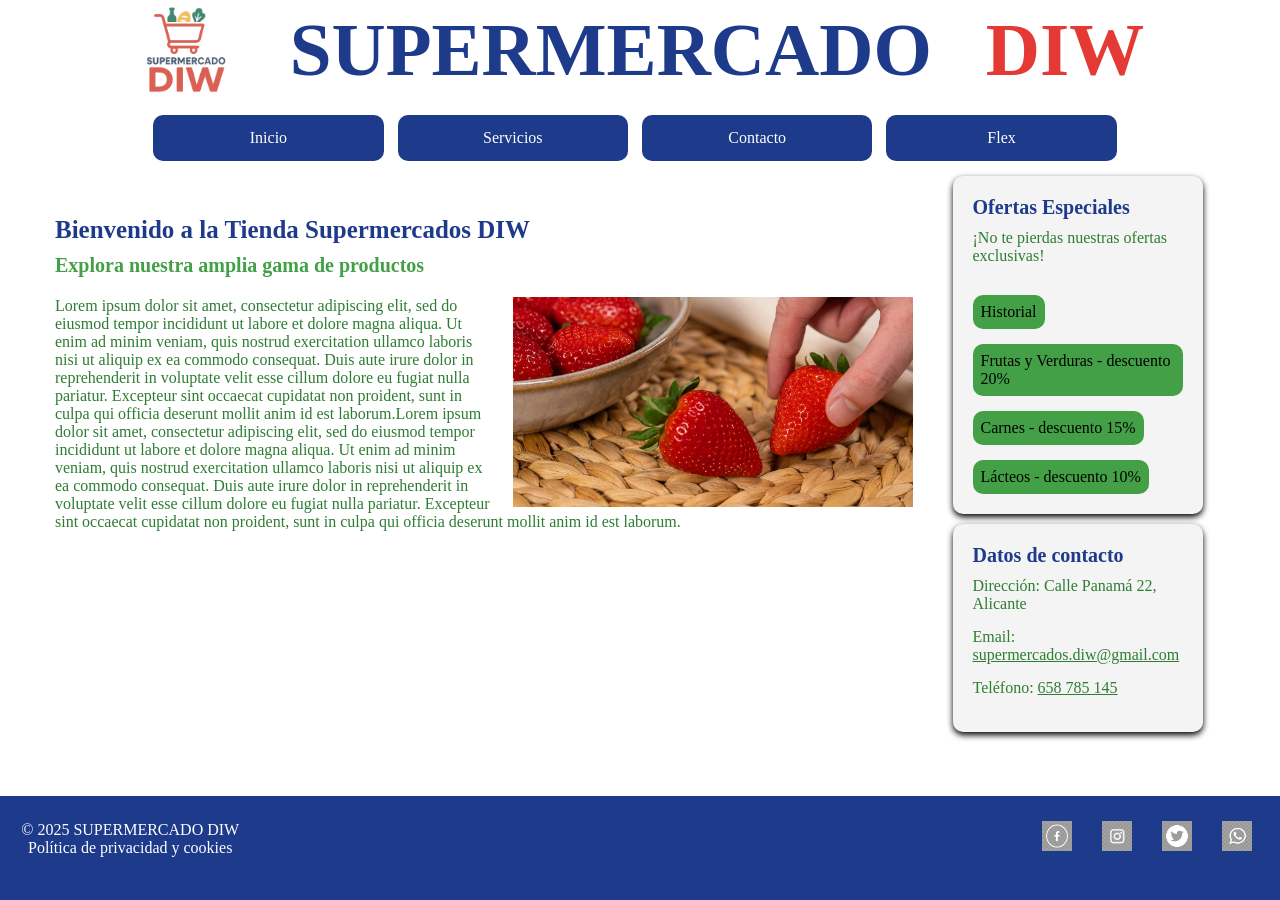
<file: index.html>
<!DOCTYPE html>
<html lang="es">
    <head>
        <meta charset="UTF-8">
        <meta name="author" content="LuisC">
        <meta name="title" content="Supermercados DIW">
        <meta name="description" content="Web para venta de productos de supermercado">
        <title>Tienda Supermercados DIW-index</title>
        <link rel="icon" type="image/png" href="assets/images/favicon.png">
        <link rel="stylesheet" type="text/css" href="assets/css/style.css">
        <link rel="stylesheet" type="text/css" media="print" href="assets/css/imprimir.css" />
        <meta name="viewport" content="width=device-width, initial-scale=1">
    </head>
    <body>
        <header>
            <a href="index.html"><img src="assets/images/Logo.png" alt="Supermercados DIW" width="100"></a>
            <h1>SUPERMERCADO</h1>
            <h2>DIW</h2>
        </header>
        <nav>
            <ul>
                <li><a href="index.html">Inicio</a></li>
                <li><a href="archivo-servicios.html">Servicios</a></li>
                <li><a href="archivo-contacto.html">Contacto</a></li>
                <li><a href="flex.html">Flex</a></li>
            </ul>
        </nav>
        <div class="main">
            <section>
                <article> 
                    <h3>Bienvenido a la Tienda Supermercados DIW</h3>
                    <h4>Explora nuestra amplia gama de productos</h4>
                    <img src="assets/images/fresa.jpg" alt="producto" width="400">
                    <p>Lorem ipsum dolor sit amet, consectetur adipiscing elit, sed do eiusmod tempor incididunt ut labore et dolore magna aliqua.
                    Ut enim ad minim veniam, quis nostrud exercitation ullamco laboris nisi ut aliquip ex ea commodo consequat. Duis aute irure
                    dolor in reprehenderit in voluptate velit esse cillum dolore eu fugiat nulla pariatur. Excepteur sint occaecat cupidatat 
                    non proident, sunt in culpa qui officia deserunt mollit anim id est laborum.Lorem ipsum dolor sit amet, consectetur adipiscing elit, 
                    sed do eiusmod tempor incididunt ut labore et dolore magna aliqua.
                    Ut enim ad minim veniam, quis nostrud exercitation ullamco laboris nisi ut aliquip ex ea commodo consequat. Duis aute irure
                    dolor in reprehenderit in voluptate velit esse cillum dolore eu fugiat nulla pariatur. Excepteur sint occaecat cupidatat 
                    non proident, sunt in culpa qui officia deserunt mollit anim id est laborum.</p>
                </article>
            </section>
            <aside>
                <h5>Ofertas Especiales</h5>
                <p>¡No te pierdas nuestras ofertas exclusivas!</p>
                <ul>
                    <li><a href="#">Historial</a></li>
                    <li><a href="#">Frutas y Verduras - descuento 20%</a></li>
                    <li><a href="#">Carnes - descuento 15%</a></li>
                    <li><a href="#">Lácteos - descuento 10%</a></li>
                </ul>
            </aside>
            <section id="contacto">
                <h6>Datos de contacto</h6>
                <p>Dirección: Calle Panamá 22, Alicante</p>
                <p>Email: <a href="mailto:supermercados.diw@gmail.com">supermercados.diw@gmail.com</a></p>
                <p>Teléfono: <a href="tel:658785145">658 785 145</a></p>
            </section>
        </div>
        <footer>
            <div class="copy">
                <p>&copy; 2025 SUPERMERCADO DIW</p>
                <a href="#">Política de privacidad y cookies</a>
            </div>
            <div class="redes">
                <a href="#"><img src="assets/images/facebook.png" alt="Ir al perfil de face"></a>
                <a href="#"><img src="assets/images/instagram.png" alt="Ir al perfil de ig"></a>
                <a href="#"><img src="assets/images/twiter.png" alt="Ir al perfil de twit"></a>
                <a href="#"><img src="assets/images/whatsapp.png" alt="Ir al perfil de waths"></a>
            </div>
            <div class="mapa">
                <iframe src="https://www.google.com/maps/embed?pb=!1m18!1m12!1m3!1d3745.035536249493!2d-0.5175785427680715!3d38.33295400000001!2m3!1f0!2f0!3f0!3m2!1i1024!2i768!4f13.1!3m3!1m2!1s0xd6237b66cba9ec3%3A0xeebeba2996a50cf2!2sInstituto%20de%20secundaria%20IES%20Mare%20Nostrum!5e1!3m2!1ses!2ses!4v1760365574238!5m2!1ses!2ses" width="200" height="50" style="border:0;" allowfullscreen="" loading="lazy" referrerpolicy="no-referrer-when-downgrade"></iframe>
            </div>  
        </footer>
    </body>
</html>
</file>
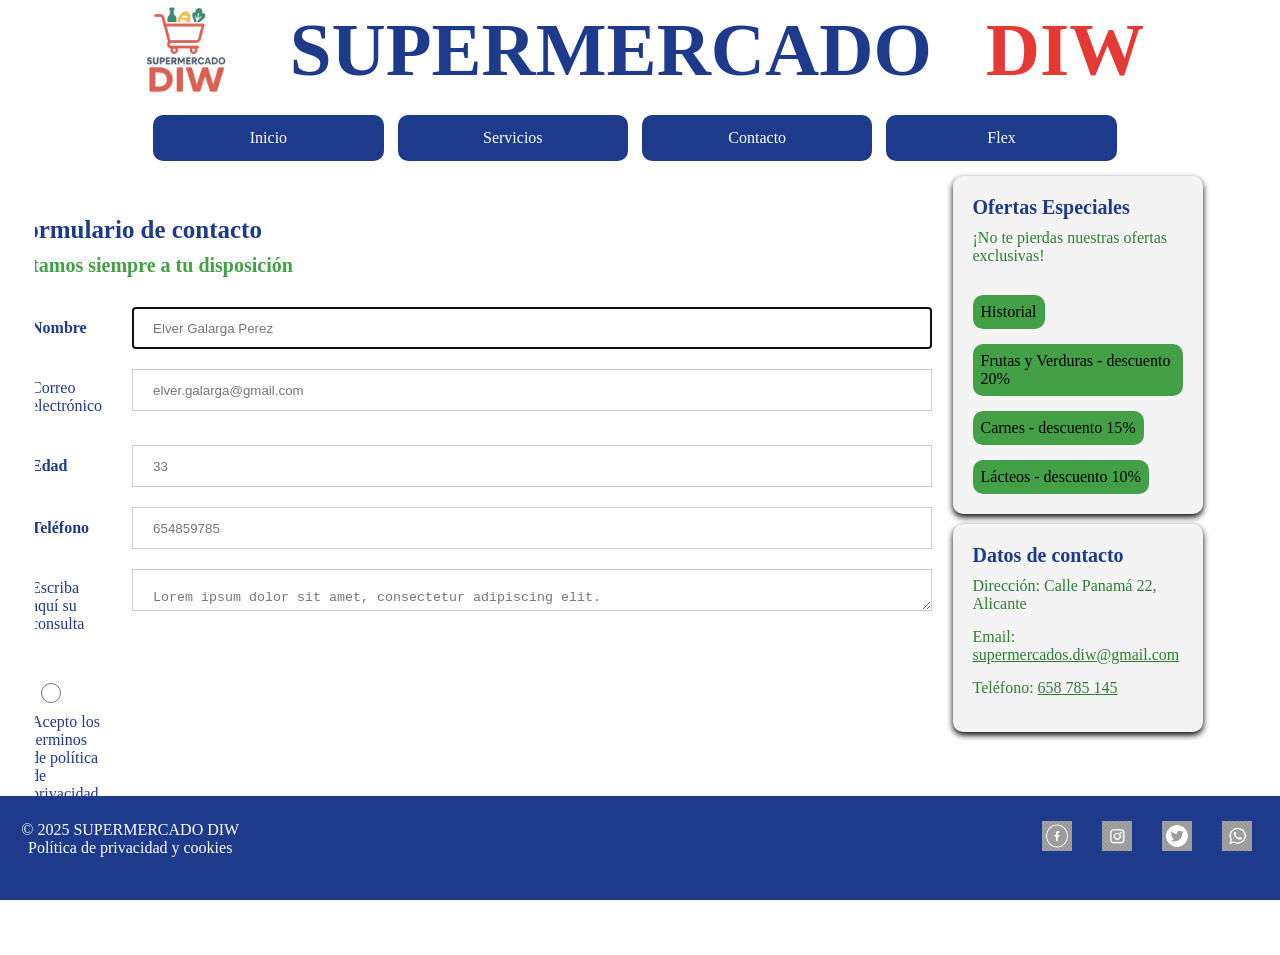
<file: archivo-contacto.html>
<!DOCTYPE html>
<html lang="es">
    <head>
        <meta charset="UTF-8">
        <meta name="author" content="LuisC">
        <meta name="title" content="Supermercados DIW">
        <meta name="description" content="Web para venta de productos de supermercado seccion contacto">
        <title>Tienda Supermercados DIW-contacto</title>
        <link rel="icon" type="image/png" href="assets/images/favicon.png">
        <link rel="stylesheet" type="text/css" href="assets/css/style.css">
        <link rel="stylesheet" type="text/css" media="print" href="assets/css/imprimir.css" />
        <meta name="viewport" content="width=device-width, initial-scale=1">
    </head>
    <body>
        <header>
            <a href="index.html"><img src="assets/images/Logo.png" alt="Supermercados DIW" width="100"></a>
            <h1>SUPERMERCADO</h1>
            <h2>DIW</h2>
        </header>
        <nav>
            <ul>
                <li><a href="index.html">Inicio</a></li>
                <li><a href="archivo-servicios.html">Servicios</a></li>
                <li><a href="archivo-contacto.html">Contacto</a></li>
                <li><a href="flex.html">Flex</a></li>
            </ul>
        </nav>
        <div class="main">
            <section>
                <article> 
                    <h3>Formulario de contacto</h3>
                    <h4>Estamos siempre a tu disposición</h4>
                    <form method="post">
                        <div class="fila">
                            <label for="nombre">Nombre</label>
                            <input type="text" id="nombre" name="nombre" maxlength="40" pattern="^[A-Za-zÁÉÍÓÚáéíóúÑñ0-9 ]+$" placeholder="Elver Galarga Perez" required autofocus>
                        </div>
                        <div class="fila">
                            <label for="email">Correo electrónico</label>
                            <input type="email" id="email" name="email" placeholder="elver.galarga@gmail.com" required>
                        </div>
                        <div class="fila">
                            <label for="edad">Edad</label>
                            <input type="number" id="edad" name="edad" min="18" max="99" placeholder="33" required>
                        </div>
                        <div class="fila">
                            <label for="telefono">Teléfono</label>
                            <input type="text" id="telefono" name="telefono" placeholder="654859785" required>
                        </div>

                        <div class="fila">
                            <label for="message">Escriba aquí su consulta</label>
                            <textarea id="message" name="message" rows="4" placeholder="Lorem ipsum dolor sit amet, consectetur adipiscing elit." required></textarea>
                        </div>

                        <div class="fila">
                           <label for="terminos">
                            <input type="radio" id="terminos" name="boton1" value="1" required> Acepto los terminos de política de privacidad y cookies
                            </label>
                        </div> 
                        <div class="fila">
                            <button type="submit">Enviar</button>
                        </div>    
                    </form>
                </article>
            </section>
            <aside>
                <h5>Ofertas Especiales</h5>
                <p>¡No te pierdas nuestras ofertas exclusivas!</p>
                <ul>
                    <li><a href="#">Historial</a></li>
                    <li><a href="#">Frutas y Verduras - descuento 20%</a></li>
                    <li><a href="#">Carnes - descuento 15%</a></li>
                    <li><a href="#">Lácteos - descuento 10%</a></li>
                </ul>
            </aside>
            <section id="contacto">
                <h6>Datos de contacto</h6>
                    <p>Dirección: Calle Panamá 22, Alicante</p>
                    <p>Email: <a href="mailto:supermercados.diw@gmail.com">supermercados.diw@gmail.com</a></p>
                    <p>Teléfono: <a href="tel:658785145">658 785 145</a></p>
            </section>
        </div>
        <footer>
            <div class="copy">
                <p>&copy; 2025 SUPERMERCADO DIW</p>
                <a href="#">Política de privacidad y cookies</a>
            </div>
            <div class="redes">
                <a href="#"><img src="assets/images/facebook.png" alt="Logo2"></a>
                <a href="#"><img src="assets/images/instagram.png" alt="Logo3"></a>
                <a href="#"><img src="assets/images/twiter.png" alt="Logo4"></a>
                <a href="#"><img src="assets/images/whatsapp.png" alt="Logo5"></a>
            </div>
            <div class="mapa">
                <iframe src="https://www.google.com/maps/embed?pb=!1m18!1m12!1m3!1d3745.035536249493!2d-0.5175785427680715!3d38.33295400000001!2m3!1f0!2f0!3f0!3m2!1i1024!2i768!4f13.1!3m3!1m2!1s0xd6237b66cba9ec3%3A0xeebeba2996a50cf2!2sInstituto%20de%20secundaria%20IES%20Mare%20Nostrum!5e1!3m2!1ses!2ses!4v1760365574238!5m2!1ses!2ses" width="200" height="50" style="border:0;" allowfullscreen="" loading="lazy" referrerpolicy="no-referrer-when-downgrade"></iframe>
            </div>  
        </footer>
    </body>
</html>
</file>
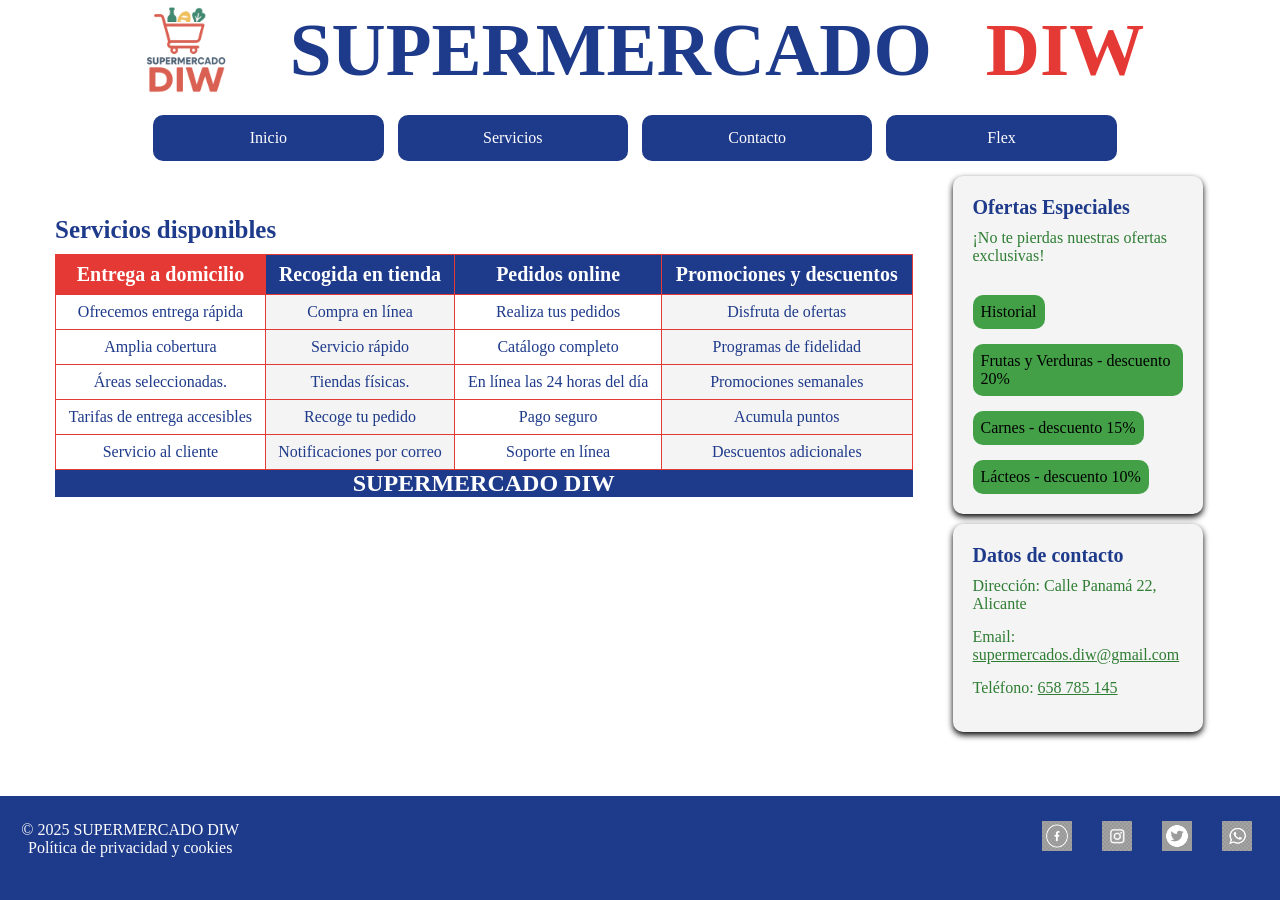
<file: archivo-servicios.html>
<!DOCTYPE html>
<html lang="es">
    <head>
        <meta charset="UTF-8">
        <meta name="author" content="LuisC">
        <meta name="title" content="Supermercados DIW">
        <meta name="description" content="Web para venta de productos de supermercado seccion servicios">
        <title>Tienda Supermercados DIW-servicios</title>
        <link rel="icon" type="image/png" href="assets/images/favicon.png">
        <link rel="stylesheet" type="text/css" href="assets/css/style.css">
        <link rel="stylesheet" type="text/css" media="print" href="assets/css/imprimir.css" />
        <meta name="viewport" content="width=device-width, initial-scale=1">
    </head>
    <body>
        <header>
            <a href="index.html"><img src="assets/images/Logo.png" alt="Supermercados DIW" width="100"></a>
            <h1>SUPERMERCADO</h1>
            <h2>DIW</h2>
        </header>
        <nav>
            <ul>
                <li><a href="index.html">Inicio</a></li>
                <li><a href="archivo-servicios.html">Servicios</a></li>
                <li><a href="archivo-contacto.html">Contacto</a></li>
                <li><a href="flex.html">Flex</a></li>
            </ul>
        </nav>
        <div class="main">
            <section>
                <article>
                    <h3>Servicios disponibles</h3>
                    <table>
                        <caption>SUPERMERCADO DIW</caption>
                        <thead>
                            <tr>
                                <th>Entrega a domicilio</th>
                                <th>Recogida en tienda</th>
                                <th>Pedidos online</th>
                                <th>Promociones y descuentos</th>
                            </tr>
                        </thead>
                        <tbody>
                            <tr>
                                <td>Ofrecemos entrega rápida</td>
                                <td>Compra en línea</td>
                                <td>Realiza tus pedidos</td>
                                <td>Disfruta de ofertas</td>
                            </tr>
                            <tr>
                                <td>Amplia cobertura</td>
                                <td>Servicio rápido</td>
                                <td>Catálogo completo</td>
                                <td>Programas de fidelidad</td>
                            </tr>
                            <tr>
                                <td>Áreas seleccionadas.</td>
                                <td>Tiendas físicas.</td>
                                <td>En línea las 24 horas del día</td>
                                <td>Promociones semanales</td>
                            </tr>
                            <tr>
                                <td>Tarifas de entrega accesibles</td>
                                <td>Recoge tu pedido</td>
                                <td>Pago seguro</td>
                                <td>Acumula puntos</td>
                            </tr>
                            <tr>
                                <td>Servicio al cliente</td>
                                <td>Notificaciones por correo</td>
                                <td>Soporte en línea</td>
                                <td>Descuentos adicionales</td>
                            </tr>
                        </tbody>
                    </table>
                </article>
            </section>
            <aside>
                <h4>Ofertas Especiales</h4>
                <p>¡No te pierdas nuestras ofertas exclusivas!</p>
                <ul>
                    <li><a href="#">Historial</a></li>
                    <li><a href="#">Frutas y Verduras - descuento 20%</a></li>
                    <li><a href="#">Carnes - descuento 15%</a></li>
                    <li><a href="#">Lácteos - descuento 10%</a></li>
                </ul>
            </aside>
            <section id="contacto">
                <h5>Datos de contacto</h5>
                    <p>Dirección: Calle Panamá 22, Alicante</p>
                    <p>Email: <a href="mailto:supermercados.diw@gmail.com">supermercados.diw@gmail.com</a></p>
                    <p>Teléfono: <a href="tel:658785145">658 785 145</a></p>
            </section>
        </div>
        <footer>
            <div class="copy">
                <p>&copy; 2025 SUPERMERCADO DIW</p>
                <a href="#">Política de privacidad y cookies</a>
            </div>
            <div class="redes">
                <a href="#"><img src="assets/images/facebook.png" alt="Logo2"></a>
                <a href="#"><img src="assets/images/instagram.png" alt="Logo3"></a>
                <a href="#"><img src="assets/images/twiter.png" alt="Logo4"></a>
                <a href="#"><img src="assets/images/whatsapp.png" alt="Logo5"></a>
            </div>
            <div class="mapa">
                <iframe src="https://www.google.com/maps/embed?pb=!1m18!1m12!1m3!1d3745.035536249493!2d-0.5175785427680715!3d38.33295400000001!2m3!1f0!2f0!3f0!3m2!1i1024!2i768!4f13.1!3m3!1m2!1s0xd6237b66cba9ec3%3A0xeebeba2996a50cf2!2sInstituto%20de%20secundaria%20IES%20Mare%20Nostrum!5e1!3m2!1ses!2ses!4v1760365574238!5m2!1ses!2ses" width="200" height="50" style="border:0;" allowfullscreen="" loading="lazy" referrerpolicy="no-referrer-when-downgrade"></iframe>
            </div>  
        </footer>
    </body>
</html>
</file>
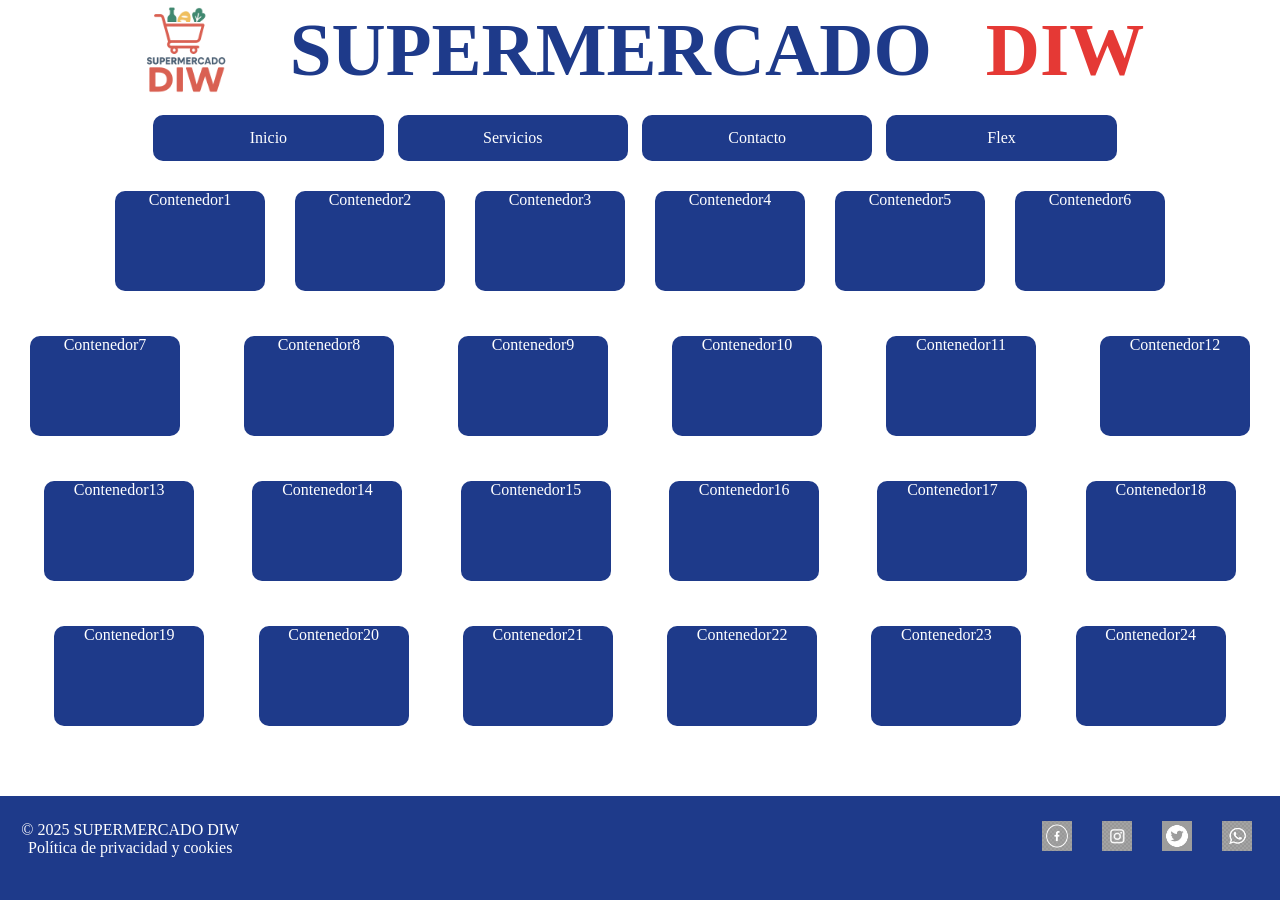
<file: flex.html>
<!DOCTYPE html>
<html lang="es">
    <head>
        <meta charset="UTF-8">
        <meta name="author" content="LuisC">
        <meta name="title" content="Supermercados DIW">
        <meta name="description" content="Web para venta de productos de supermercado seccion flex">
        <title>Tienda Supermercados DIW-flex</title>
        <link rel="icon" type="image/png" href="assets/images/favicon.png">
        <link rel="stylesheet" type="text/css" href="assets/css/style.css">
        <link rel="stylesheet" type="text/css" media="print" href="assets/css/imprimir.css" />
        <meta name="viewport" content="width=device-width, initial-scale=1">
    </head>
    <body>
        <header>
            <a href="index.html"><img src="assets/images/Logo.png" alt="Logo" width="100"></a>
            <h1>SUPERMERCADO</h1>
            <h2>DIW</h2>
        </header>
        <nav>
            <ul>
                <li><a href="index.html">Inicio</a></li>
                <li><a href="archivo-servicios.html">Servicios</a></li>
                <li><a href="archivo-contacto.html">Contacto</a></li>
                <li><a href="flex.html">Flex</a></li>
            </ul>
        </nav>
        <div class="flex">
            <div class="item">Contenedor1</div>
            <div class="item">Contenedor2</div>
            <div class="item">Contenedor3</div>
            <div class="item">Contenedor4</div>
            <div class="item">Contenedor5</div>
            <div class="item">Contenedor6</div>
        </div>
        <div class="flex2">
            <div class="item">Contenedor7</div>
            <div class="item">Contenedor8</div>
            <div class="item">Contenedor9</div>
            <div class="item">Contenedor10</div>
            <div class="item">Contenedor11</div>
            <div class="item">Contenedor12</div>
        </div>
        <div class="flex3">
            <div class="item">Contenedor13</div>
            <div class="item">Contenedor14</div>
            <div class="item">Contenedor15</div>
            <div class="item">Contenedor16</div>
            <div class="item">Contenedor17</div>
            <div class="item">Contenedor18</div>
        </div>
        <div class="flex4">
            <div class="item">Contenedor19</div>
            <div class="item">Contenedor20</div>
            <div class="item">Contenedor21</div>
            <div class="item">Contenedor22</div>
            <div class="item">Contenedor23</div>
            <div class="item">Contenedor24</div>
        </div>
        <footer>
            <div class="copy">
                <p>&copy; 2025 SUPERMERCADO DIW</p>
                <a href="#">Política de privacidad y cookies</a>
            </div>
            <div class="redes">
                <a href="#"><img src="assets/images/facebook.png" alt="Logo2"></a>
                <a href="#"><img src="assets/images/instagram.png" alt="Logo3"></a>
                <a href="#"><img src="assets/images/twiter.png" alt="Logo4"></a>
                <a href="#"><img src="assets/images/whatsapp.png" alt="Logo5"></a>
            </div>
            <div class="mapa">
                <iframe src="https://www.google.com/maps/embed?pb=!1m18!1m12!1m3!1d3745.035536249493!2d-0.5175785427680715!3d38.33295400000001!2m3!1f0!2f0!3f0!3m2!1i1024!2i768!4f13.1!3m3!1m2!1s0xd6237b66cba9ec3%3A0xeebeba2996a50cf2!2sInstituto%20de%20secundaria%20IES%20Mare%20Nostrum!5e1!3m2!1ses!2ses!4v1760365574238!5m2!1ses!2ses" width="200" height="50" style="border:0;" allowfullscreen="" loading="lazy" referrerpolicy="no-referrer-when-downgrade"></iframe>
            </div>  
        </footer>
    </body>
</html>
</file>
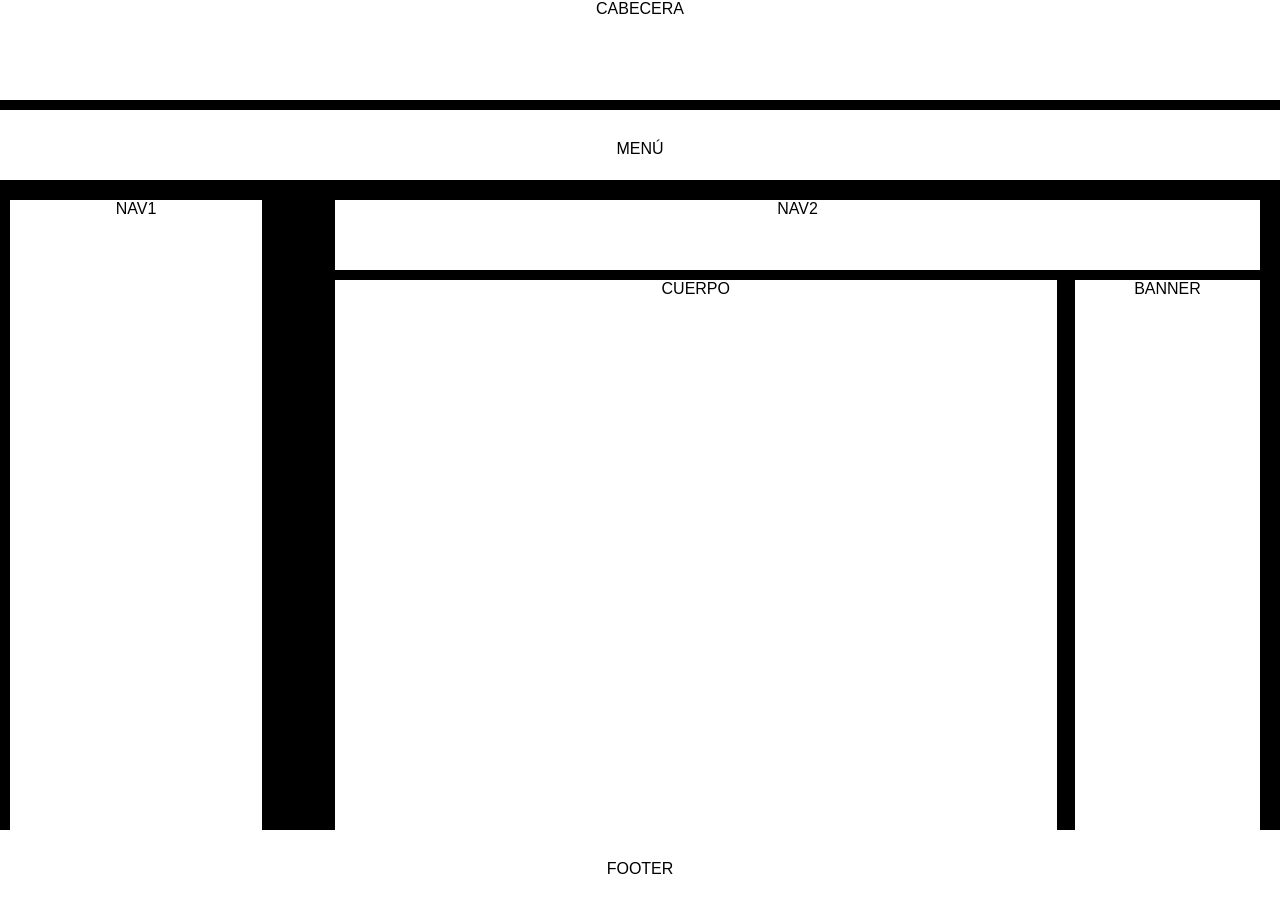
<file: maqueta.html>
<!DOCTYPE html>
<html lang="es">
    <head>
        <meta charset="UTF-8">
        <meta name="author" content="LuisC">
        <meta name="title" content="Maqueta practica 4">
        <meta name="description" content="Maqueta practica 4">
        <title>Maqueta practica 4</title>
        <link rel="stylesheet" type="text/css" href="maqueta.css">
    </head>
    <body>
        <header>CABECERA</header>
        <nav class="menu">MENÚ</nav>
        <div class="bloque">
            <nav class="nav1">NAV1</nav>
            <div class="bloque2">
                <nav class="nav2">NAV2</nav>
                <main class="cuerpo">CUERPO</main>
                <aside class="banner">BANNER</aside>
            </div>
        </div>
        <footer>FOOTER</footer>
    </body>
</html>
</file>
<file: assets/css/style.css>
* {
    margin: 0;
    padding: 0;
    box-sizing: border-box;
}
body{
    width:100%;
    margin: auto;
    font-family: Montserrat,Open Sans;
}
header{
    width: 100%;
    top:0;
    text-align: center;
}
header img{
    vertical-align: middle;
    display: inline-block;
    opacity: 0.8;
}
header a :hover{
    opacity: 1;
    transition: opacity 1.5s ease;
    box-shadow: 0px 3px 6px black;
    transition: box-shadow 1.5s ease;
    border-radius: 10px;
}
header h1{
    vertical-align: middle;
    display: inline-block;
    margin-left: 50px;
    font-size: 4.69em;
    color:#1E3A8A;
}
header h2{
    vertical-align: middle;
    display: inline-block;
    margin-left: 50px;
    font-size: 4.69em;
    color:#E53935;
}
nav ul {
    text-align: center;
}
nav ul li {
    display: inline;
    margin-right: 10px;
}
nav ul li a {
    background-color: #1E3A8A;
    color: white;
    border-radius: 10px;
    text-decoration: none;
    padding: 14px 20px;
    display: inline-block;
    width: 18%;
    margin-top: 15px;
}
nav ul li a:hover {
    background-color: #E53935;
}

nav ul li a:active {
    background-color: #E53935;
}
div {
    margin: 15px;
}
section {
    width: 75%;
    float: left;
    padding: 20px;
}
article{
    padding: 20px;
    height: auto;
    overflow: hidden;
    display: block;
}
article h3{
    color: #1E3A8A;
    margin-bottom: 10px;
    font-size: 1.56em;
}
article h4{
    color: #43A047;
    margin-bottom: 20px;
    font-size: 1.25em;
}
article img{
    float: right;
    margin-left: 20px; 
    height: auto;
}
article p{
    color: #2E7D32;
    margin-bottom: 15px;
}
article form{
    color: #1E3A8A;
    margin-bottom: 15px;
}
form {
    display: table;
    width: 100%;
    margin-top: 20px;
}
.fila{
    display: table-row;
    margin-bottom: 10px;	
}
.fila label, .fila input, .fila textarea{
    display: table-cell;
    margin:10px;
    padding: 20px;
    vertical-align: middle;
}
input[type="radio"]{
    width: 20px;
    height: 20px;
    text-align:left;
}
label[for="nombre"],[for="correo"], [for="edad"],[for="telefono"],[for=consulta]{
    font-weight: bold;
}
input[type="text"], input[type="email"],input[type="number"], textarea {
    width: 800px;
    height: 20px;
    border: 1px solid #CCCCCC;
}
button {
    display: table-cell;
    width: 50%;
    margin: 10px;
    background-color: #1E3A8A;
    color: white;
    font-weight: bold;
    padding: 10px;
    border-radius: 10px;
    text-align: center;
}    
button:hover {
    background-color: #E53935;
}
button:active {
    background-color: #E53935;
}
table{
    color:#1E3A8A;
    width: 100%;
    border-collapse: collapse;
    border: 1px solid #E53935;
}
caption{
    background-color: #1E3A8A;
    color: white;
    font-size: 1.5em;
    font-weight: bold;
    caption-side: bottom;
}

thead th {
    background-color: #1E3A8A;
    color: white;
    border: 1px solid #E53935;
    padding: 8px;
    text-align: center;
    font-size: 1.25em;
    white-space: nowrap;
}
thead th:first-child {
    background-color: #E53935;
    color: white;

}
tbody td {
    border: 1px solid #E53935;
    text-align: center;
    padding: 8px;
    white-space: nowrap;
}
tbody td:nth-child(even){
    background-color: #f4f4f4;
}
tbody td:nth-child(odd){
    background-color: white;
}
aside{
    width: 20%;
    float: left;
    padding: 20px;
    background-color: #f4f4f4;
    height: auto;
    border-radius: 10px;
    box-shadow: 0px 3px 6px black;
}
aside h4{
    color: #1E3A8A;
    margin-bottom: 10px;
    font-size: 20px;
}
aside h5{
    color: #1E3A8A;
    margin-bottom: 10px;
    font-size: 1.25em;
}
aside p{
    color: #2E7D32;
    margin-bottom: 15px;
}
aside ul li {
    display: inline;
    margin-right: 10px;
}
aside ul li a {
    background-color: #43A047;
    color: black;
    border-radius: 10px;
    text-decoration: none;
    padding: 8px;
    display: inline-block;
    margin-top: 15px;
}
aside ul li a:hover {
    background-color: #FBC02D;
}
aside ul li a:active {
    background-color: #FBC02D;
}
#contacto{
    width: 20%;
    float: left;
    padding: 20px;
    background-color: #f4f4f4;
    height: auto;
    border-radius: 10px;
    margin-top: 10px;
    box-shadow: 0px 3px 6px black;
}
#contacto h5{
    color: #1E3A8A;
    margin-bottom: 10px;
    font-size: 1.25em;
}
#contacto h6{
    color: #1E3A8A;
    margin-bottom: 10px;
    font-size: 1.25em;
}
#contacto p{
    color: #2E7D32;
    margin-bottom: 15px;
}
#contacto a{
    color: #2E7D32;
    margin-bottom: 15px;
}
#contacto p:hover{
    transform: rotate(2deg);
}
footer {
    bottom: 0;
    position: fixed;
    width: 100%;
    text-align: center;
    padding: 10px 0;
    background-color: #1E3A8A;
    color: white;    
}
.copy{
    float:left;
    margin-left: 20px;
    vertical-align: middle;
    font-size: 1.00em;
}
footer a {
    color: white;
    text-decoration: none;
    padding: 8px;
}
footer a:hover {
    background-color: #E53935;
    border-radius: 10px;
}
.redes{
    float:right;
    margin-right: 20px;
    vertical-align: middle;
}
.redes img{
    width: 30px;
    height: 30px;
    margin-left: 10px;
}
.mapa{
    float: left;
    margin-left: 20px;
    vertical-align: middle;
}

img:not([alt]) {
  border: 3px solid red;
}
a[href*=".pdf"]:after {
    content:url("/assets/images/pdf.png");
    text-align: center;
}
.item{
    width: 150px;
    height: 100px;
    background-color: #1E3A8A;
    color: white;
    text-align: center;
    border-radius: 10px;
}
.flex{
    display: flex;
    flex-wrap:wrap;
    justify-content: center;
    align-items: flex-start;
}
.flex2{
    display: flex;
    flex-wrap:nowrap;
    justify-content: space-between;
    align-items:flex-start;
}
.flex3{
    display: flex;
    flex-wrap:wrap;
    justify-content:space-around;
    align-items:flex-start;
}
.flex4{
    display: flex;
    flex-wrap:wrap;
    justify-content:space-evenly;
    align-items:flex-start;
}

@media (min-width:700px) and (max-width:1200px) {
  body { 
    font-family: 'Calibri';
  }
  .main {
    display: flex;
    flex-direction: column;
    gap: 16px;                
    padding: 10px;
  }

  aside,section,#contacto {
    float: none;
    width: auto;
  }
  .main img, .main table { 
    max-width: 100%; 
    height: auto; 
  }
  .main table {
  width: 100%;
  }
  .main form {
  width: 100%;
  }
  #nombre,#email,#edad,#telefono,#message{
    width: 400px;
  }
  footer{
   position:fixed;
   height: 80px;
  }
}

@media (max-width:699px) {
  body { 
    font-family: 'Times New Roman'; 
  }
  header{
    font-size: 10px;
  }
  .main {
    display: flex;
    flex-direction: column;
    gap: 12px;
    padding: 8px;
  }
  aside,section,#contacto {
    float: none;
    width: 100%;
    flex: 0 0 auto;
    min-width: 0;
    padding: 12px;
    box-sizing: border-box;
  }
  .main caption,  tbody{
    display: none;
  }
  .main table, thead, tr, th {
    display: block;
    width: 100%;
  }
  .main form {
  width: 100%;
  }
  #nombre,#email,#edad,#telefono,#message{
    width: 200px;
  }
  footer{
   position:fixed;
   height: 80px;
  }
  .mapa,.redes{
    display: none;
  }
}
</file>
<file: assets/css/imprimir.css>
header,footer,nav,aside,#contacto,img,button{
    display:none;
}
</file>
<file: maqueta.css>
* {
    margin: 0;
    padding: 0;
    box-sizing: border-box;
}
body{
    width:100%;
    margin: auto;
    font-family: Arial;
    background-color: black;
}
header{
    width: 100%;
    top:0;
    text-align: center;
    background-color: white;
    height: 100px;
}
.menu{
    width: 100%;
    margin-top: 10px;
    text-align: center;
    background-color: white;
    height: 70px;
    padding: 30px;
}
.bloque{
    width: 100%;
    padding: 10px;
}
.nav1{
    float: left;
    width: 20%;
    height: 630px;
    margin-top: 10px;
    text-align: center;
    background-color: white;
}
.bloque2{
    float: right;
    width: 75%;
    padding: 10px;
}
.nav2{
    width: 100%;
    height: 70px;
    text-align: center;
    background-color: white;
}
.cuerpo{
    float:left;
    width: 78%;
    height: 550px;
    margin-top: 10px;
    text-align: center;
    background-color: white;
}
.banner{
    float:right;
    width: 20%;
    height: 550px;
    margin-top: 10px;
    text-align: center;
    background-color: white;
}
footer {
    bottom: 0;
    position: fixed;
    width: 100%;
    text-align: center;
    height: 70px;
    padding: 30px;
    background-color: white;    
}
@media (min-width:700px) and (max-width:1200px){
    body{
    font-family: 'Calibri';
    }

    .nav2{
        display: none;
    }
    .banner{
        visibility: hidden;
    }
    .cuerpo{
    width: 100%;
    height: 620px;
    margin-top: 0%;
    }
}
@media (max-width:699px){
    body{
    font-family: 'Times New Roman';
    }
    header,.menu,.bloque,.nav1,.bloque2,.nav2,.cuerpo,.banner,footer{
        clear: both;
        float: none;
        width: 100%;
        height: 100px;
        padding: 0%;
        margin-bottom: 12px;  
    }
}
</file>
